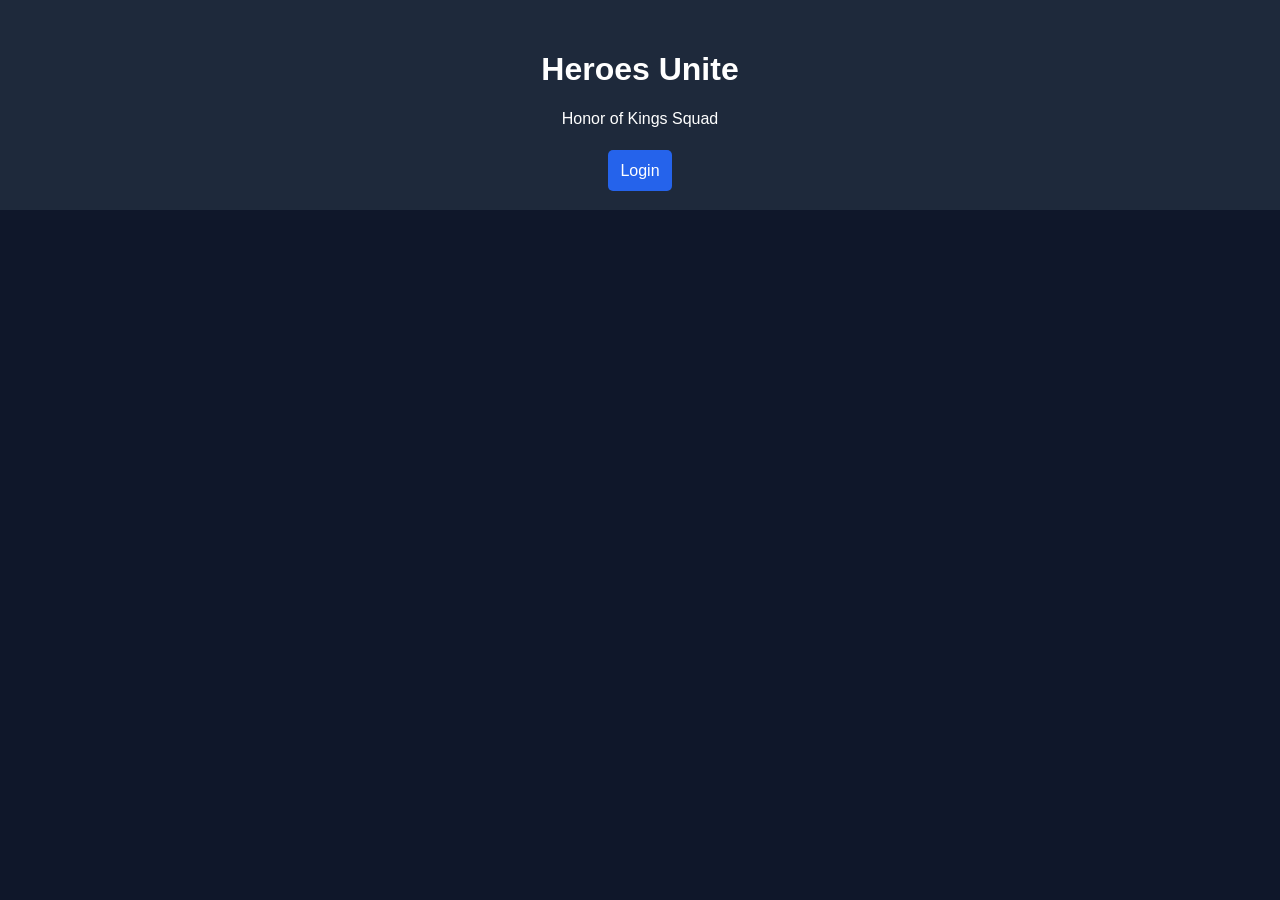
<file: index.html>
<!DOCTYPE html>
<html lang="en">
<head>
  <meta charset="UTF-8">
  <meta name="viewport" content="width=device-width, initial-scale=1.0">
  <title>Heroes Unite Esports</title>
  <link rel="stylesheet" href="style.css">
</head>
<body>

<header>
  <h1>Heroes Unite</h1>
  <p>Honor of Kings Squad</p> <br>
  <a href="login.html">Login</a>
</header>

<div class="container" id="membersContainer">
</div>

<script src="script.js"></script>
</body>
</html>
</file>
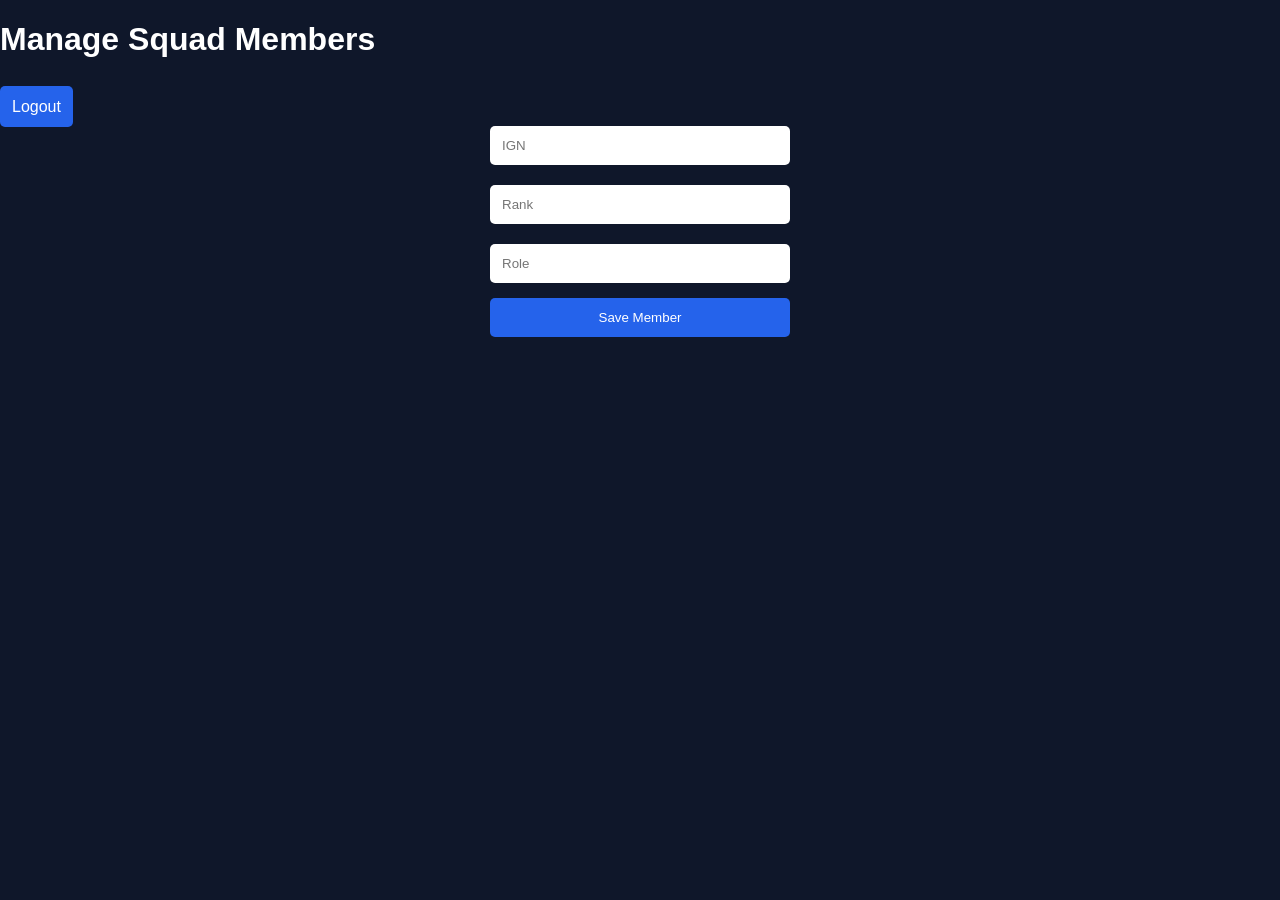
<file: admin.html>
<!DOCTYPE html>
<html>
<head>
  <title>Manage Members</title>
  <link rel="stylesheet" href="style.css">
</head>
<body>

<h1>Manage Squad Members</h1> <br>
<a href="index.html">Logout</a>

<div class="form-box">
  <input type="text" id="ign" placeholder="IGN">
  <input type="text" id="rank" placeholder="Rank">
  <input type="text" id="role" placeholder="Role">

  <button onclick="addMember()">Save Member</button>
</div>

<div id="adminMembers"></div>

<script src="admin.js"></script>

</body>
</html>
</file>
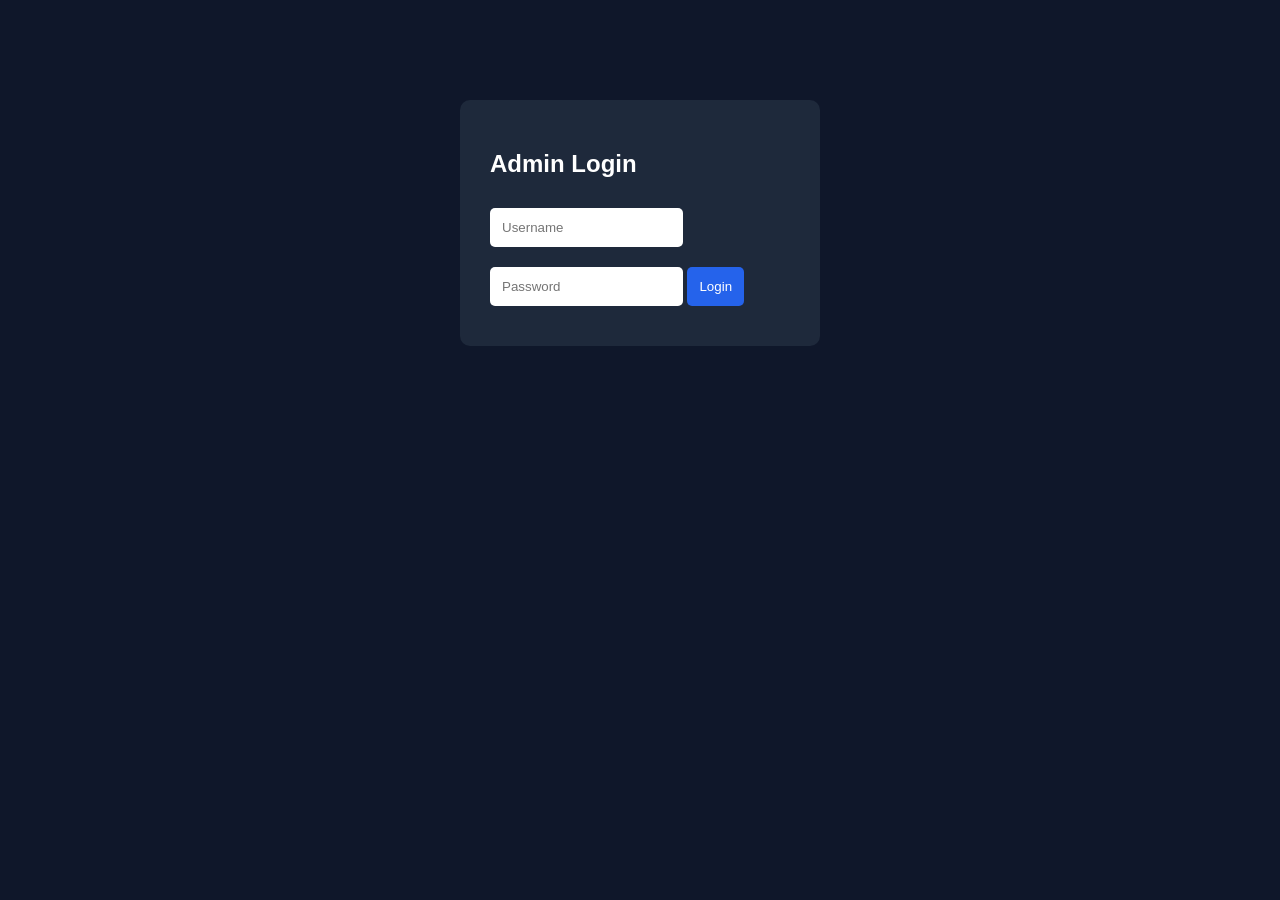
<file: login.html>
<!DOCTYPE html>
<html>
<head>
  <title>Admin Login</title>
  <link rel="stylesheet" href="style.css">
</head>
<body>

<div class="login-box">
  <h2>Admin Login</h2>

  <input type="text" id="username" placeholder="Username">
  <input type="password" id="password" placeholder="Password">

  <button onclick="login()">Login</button>
</div>

<script>
function login() {
  const username = document.getElementById("username").value;
  const password = document.getElementById("password").value;

  if(username === "admin" && password === "heroesunite123") {
    window.location.href = "admin.html";
  } else {
    alert("Wrong credentials!");
  }
}
</script>

</body>
</html>
</file>
<file: style.css>
body {
  margin: 0;
  padding: 0;
  font-family: Arial;
  background: #0f172a;
  color: white;
}

header {
  text-align: center;
  padding: 30px;
  background: #1e293b;
}

.container {
  display: flex;
  flex-wrap: wrap;
  justify-content: center;
  padding: 20px;
}

.member-card {
  background: #1e293b;
  width: 220px;
  margin: 15px;
  padding: 20px;
  border-radius: 10px;
  cursor: pointer;
  transition: 0.3s;
}

.member-card:hover {
  transform: scale(1.05);
}

.info-box {
  margin-top: 10px;
  padding: 10px;
  background: #334155;
  border-radius: 8px;
}

.form-box {
  width: 300px;
  margin: auto;
  display: flex;
  flex-direction: column;
}

input {
  margin: 10px 0;
  padding: 12px;
  border: none;
  border-radius: 5px;
}

button {
  padding: 12px;
  border: none;
  background: #2563eb;
  color: white;
  cursor: pointer;
  border-radius: 5px;
  margin-top: 5px;
}

button:hover {
  background: #1d4ed8;
}

.login-box {
  width: 300px;
  margin: 100px auto;
  background: #1e293b;
  padding: 30px;
  border-radius: 10px;
}

#adminMembers {
  display: flex;
  flex-wrap: wrap;
  justify-content: center;
  padding: 20px;
}

.member-card button {
  margin-right: 5px;
}

a{
  text-decoration: none;
  color: white;
  padding: 12px;
  border: none;
  background: #2563eb;
  cursor: pointer;
  border-radius: 5px;
  margin-top: 5px;
}
</file>
